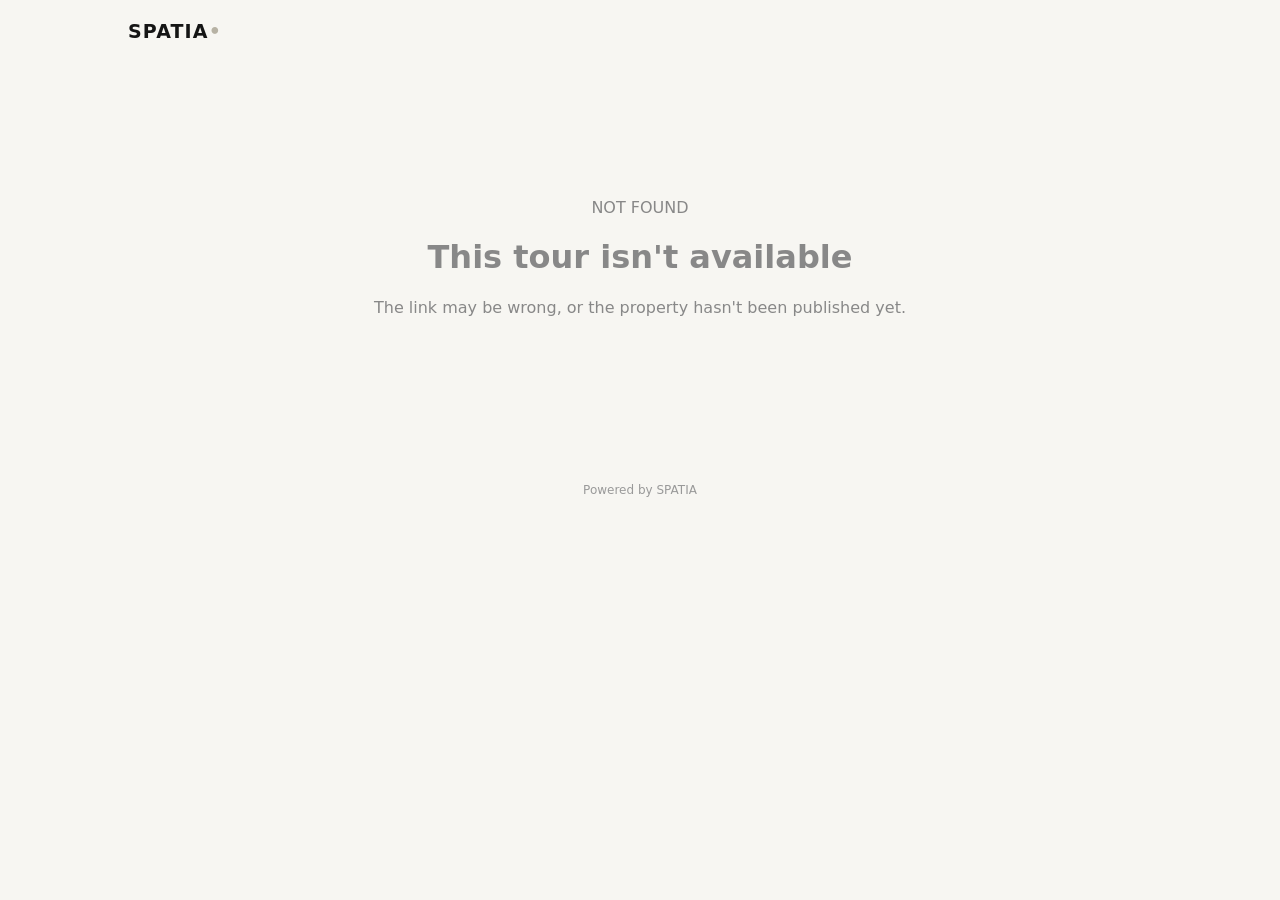
<file: tour.html>
<!doctype html><html><head><meta charset="utf-8"><meta name="viewport" content="width=device-width,initial-scale=1">
<title>Property tour — SPATIA</title>
<link rel="stylesheet" href="tour.css">
</head><body>

<div class="wrap">
  <nav class="tour-nav"><a class="logo" href="index.html">SPATIA<span>•</span></a><span id="statusPill" class="status-pill" hidden>LIVE DIGITAL TWIN</span></nav>

  <div id="loadingState">Loading property…</div>

  <div id="notFoundState" hidden>
    <p class="eyebrow">NOT FOUND</p>
    <h1>This tour isn't available</h1>
    <p>The link may be wrong, or the property hasn't been published yet.</p>
  </div>

  <div id="tourContent" hidden>
    <div class="twin-hero"><div class="grid-floor"></div><div class="hero-cube"><div class="face front">3D<br>TWIN</div><div class="face back"></div><div class="face right"></div><div class="face left"></div><div class="face top"></div></div></div>

    <div class="property-head">
      <div>
        <h1 id="propName"></h1>
      </div>
    </div>
    <p class="property-desc" id="propDesc"></p>
    <div class="fact-row" id="factRow"></div>

    <div class="action-row" id="actionRow">
      <button class="primary" id="btnBookViewing">Book a viewing</button>
      <button class="ghost" id="btnShare">Share tour</button>
      <a class="ghost" id="btnWhatsapp" href="#" target="_blank" rel="noopener" hidden>WhatsApp agent</a>
      <a class="ghost" id="btnBrochure" href="#" target="_blank" rel="noopener" hidden>Download brochure</a>
    </div>

    <p class="section-label">ROOMS</p>
    <div class="room-grid" id="roomGrid"></div>

    <div class="two-col">
      <div class="panel chat">
        <div class="chat-head"><b>SPATIA AI</b><span>● Online</span></div>
        <div class="messages" id="messages"><div class="bot">Hi. I understand this property's rooms, features and listing data. Ask me anything.</div></div>
        <div class="quick"><button data-q="How many bedrooms are there?">Bedrooms?</button><button data-q="What is the largest room?">Largest room?</button><button data-q="Does it have a pool?">Pool?</button></div>
        <div class="chat-input"><input id="q" placeholder="Ask about this property…"><button id="btnAsk">Send</button></div>
      </div>

      <div class="panel">
        <p class="section-label">ENQUIRE</p>
        <form class="lead-form" id="leadForm">
          <label>Name<input id="leadName" required></label>
          <label>Phone or email<input id="leadContact" required></label>
          <label>Message<textarea id="leadMessage" placeholder="I'd like to book a viewing…"></textarea></label>
          <button class="primary" type="submit">Send enquiry</button>
          <span class="lead-note" id="leadNote"></span>
        </form>
      </div>
    </div>
  </div>

  <footer>Powered by SPATIA</footer>
</div>

<script src="app/config.js"></script>
<script type="module" src="tour.js"></script>
</body></html>
</file>
<file: tour.css>
:root{--ink:#151515;--muted:#777;--line:#e9e7e2;--paper:#f7f6f2;--white:#fff}
*{box-sizing:border-box}
[hidden]{display:none!important}
body{margin:0;font-family:Inter,ui-sans-serif,system-ui,-apple-system,BlinkMacSystemFont,"Segoe UI",sans-serif;color:var(--ink);background:var(--paper)}
a{color:inherit}
button,input,textarea{font:inherit}
button{cursor:pointer}
em{font-family:Georgia,serif;font-weight:400;font-style:italic}
.wrap{max-width:1080px;margin:0 auto;padding:0 28px 80px}
.tour-nav{padding:20px 0;display:flex;justify-content:space-between;align-items:center}
.logo{font-size:19px;font-weight:800;letter-spacing:.06em;text-decoration:none;color:var(--ink)}
.logo span{color:#b7b2a4}
.status-pill{font-size:10px;letter-spacing:.1em;font-weight:800;border:1px solid #aaa;border-radius:100px;padding:6px 12px;text-transform:uppercase}

#loadingState,#notFoundState{padding:120px 0;text-align:center;color:#888}

.twin-hero{background:#e8e4db;border-radius:20px;min-height:280px;display:grid;place-items:center;margin-bottom:26px;position:relative;overflow:hidden}
.twin-hero .grid-floor{position:absolute;inset:0;background-image:linear-gradient(#00000012 1px,transparent 1px),linear-gradient(90deg,#00000012 1px,transparent 1px);background-size:44px 44px;mask-image:radial-gradient(ellipse at center,#000 40%,transparent 78%)}
.hero-cube{width:150px;height:150px;position:relative;transform:rotateX(-18deg) rotateY(28deg);transform-style:preserve-3d;animation:spin 12s linear infinite}
.hero-cube .face{position:absolute;width:150px;height:150px;border:1px solid #999;background:rgba(255,255,255,.4);display:grid;place-items:center;font-weight:800;letter-spacing:.1em;font-size:12px}
.hero-cube .front{transform:translateZ(75px)}
.hero-cube .back{transform:rotateY(180deg) translateZ(75px)}
.hero-cube .right{transform:rotateY(90deg) translateZ(75px)}
.hero-cube .left{transform:rotateY(-90deg) translateZ(75px)}
.hero-cube .top{transform:rotateX(90deg) translateZ(75px)}
@keyframes spin{to{transform:rotateX(-18deg) rotateY(388deg)}}

.property-head{display:flex;justify-content:space-between;align-items:flex-start;gap:20px;margin-bottom:8px;flex-wrap:wrap}
.property-head h1{font-size:32px;letter-spacing:-.03em;margin:0}
.property-desc{color:#666;line-height:1.6;max-width:640px;margin:10px 0 20px}
.fact-row{display:flex;gap:10px;flex-wrap:wrap;margin-bottom:26px}
.fact{background:#fff;border:1px solid var(--line);border-radius:100px;padding:8px 14px;font-size:12.5px;font-weight:600}

.action-row{display:flex;gap:10px;flex-wrap:wrap;margin-bottom:36px}
.primary,.ghost{border-radius:9px;padding:11px 16px;border:1px solid var(--ink);font-weight:700;text-decoration:none;display:inline-flex;align-items:center;gap:6px;font-size:13.5px}
.primary{background:#111;color:#fff}
.ghost{background:#fff}

.section-label{font-size:10px;letter-spacing:.13em;color:#8a887f;font-weight:700;text-transform:uppercase;margin:0 0 12px}
.room-grid{display:flex;flex-wrap:wrap;gap:10px;margin-bottom:36px}
.room-chip{background:#fff;border:1px solid var(--line);border-radius:10px;padding:14px 18px;font-size:12.5px;font-weight:700;letter-spacing:.04em;cursor:pointer}
.room-chip:hover{border-color:#111}

.two-col{display:grid;grid-template-columns:1fr 1fr;gap:22px}
.panel{background:#fff;border:1px solid var(--line);border-radius:16px;padding:20px}
.chat{display:flex;flex-direction:column;height:480px}
.chat-head{padding-bottom:14px;border-bottom:1px solid var(--line);display:flex;justify-content:space-between;margin-bottom:14px}
.chat-head span{font-size:10px;color:#4d7}
.messages{flex:1;overflow:auto;display:grid;gap:10px;align-content:start}
.bot,.user{padding:11px 13px;border-radius:12px;font-size:13px;line-height:1.5;max-width:88%}
.bot{background:#f2f1ed}
.user{background:#111;color:#fff;justify-self:end}
.quick{display:flex;gap:6px;overflow:auto;margin:12px 0}
.quick button{white-space:nowrap;border:1px solid var(--line);background:#fff;border-radius:100px;padding:7px 10px;font-size:10.5px}
.chat-input{display:flex;gap:7px}
.chat-input input{flex:1;border:1px solid var(--line);outline:0;background:#f6f5f1;border-radius:9px;padding:11px}
.chat-input button{border:0;background:#111;color:#fff;border-radius:9px;padding:0 16px}

.lead-form{display:grid;gap:12px}
.lead-form label{font-size:11px;font-weight:700;display:grid;gap:6px}
.lead-form input,.lead-form textarea{padding:11px;border:1px solid var(--line);border-radius:8px}
.lead-form textarea{resize:vertical;min-height:70px}
.lead-note{font-size:12px;color:#888;margin-top:6px}

footer{text-align:center;color:#999;font-size:12px;padding:30px 0}

@media(max-width:800px){.two-col{grid-template-columns:1fr}.chat{height:420px}}
</file>
